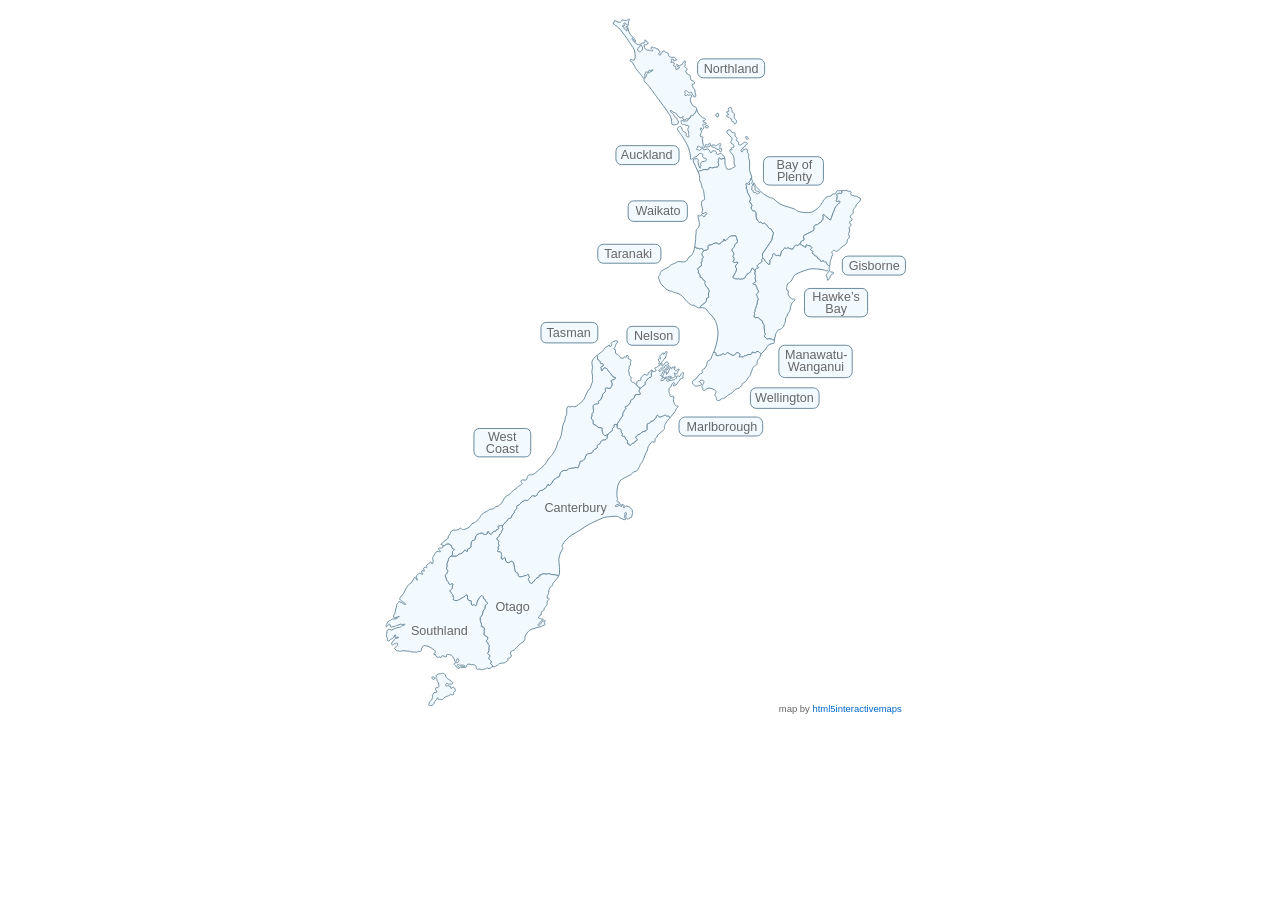
<file: nz-js-map/index.html>
<!doctype html>
<html lang="en">
<head>
  <meta charset="UTF-8" />
  <title>map</title>
  <link href="./map-style.css" rel="stylesheet"/>
  <script src="./map-config.js"></script>
  <script src="./pins-config.js"></script>
</head>
<body>
<span id="nzjstip"></span>
<div id="nzjsmapwrapper" style="opacity:0;"><!-- nz-js-v4.8 -->
  <div id="nzjsmapbase">
    <svg version="1.1" xmlns="http://www.w3.org/2000/svg" viewBox="0 0 690 900" xml:space="preserve">
      <g>
        <path id="nzjsmap_1" class="auckland" fill="#EBECED" stroke="#FFFFFF" vector-effect="non-scaling-stroke" d="M431.625,150.875c-0.438,2.125-4.168,1.383-3.625-1.125C428.279,148.461,432.063,148.75,431.625,150.875z M424.166,205.5c3.084-1.917,3.315,0.417,6.782-0.583c3.468-1,0.219-2.334,2.802-2.834s1.417,1.834,3.75,0.5c2.333-1.333,5.25,0.334,6.833-2c1.583-2.333-1-4.25,0-6.25s-1.028-2.833,0.527-3.75c1.556-0.916,2.057,1.417,3.14,1.084c1.083-0.334,2.667-1.209,4.625-0.605c-0.563-3.938-3.125-4.5-4.375-6.125s-2.75,0.5-4.75,0.563s-1.5-0.938-1.563-2.313s-1.938-2.063-4.125-2.313s-1.25,3.125-2.938,2.688s-0.625-2.063-2.563-4.063s-5.688,0.813-6.25-0.063S424,178.25,423,178.313s-2.063,3.563-3.625,1.688c-0.777-0.932-1.938,0.438-2.688-1s1.938-0.813,1.25-2.576c-0.688-1.764,1.938-1.924,2.688-0.424s3.375-0.688,3.688,0.424c0.313,1.111,1.313,1.326,2.438,0.826s-0.938-1.813-1.938-4.813c-0.55-1.648-0.063-3.438-0.75-5.625s1.125-2.063,0.813-3.125s-1.375,0.063-2.875-0.5s0-3.813,0.75-5.563s-0.25-1.563-1.125-3.75s1.563-2.563,1.688-0.688s1.563,1.188,2.625-1.313s-2.188-2.313-1.438-3.813s3.813,0.125,4.625-1.313s-5-1.813-4.5-3.438s1.188,0.375,2.75-1.125s-0.188-2.063-2.063-2.688s-7.188-5.688-8.188-10.313c-2.625,0.688-0.375,3.813-2.875,4.238c-2.5,0.425,0.167,2.825-3.583,3.025s-0.5,2.549-2.5,2.633c-2,0.084-0.083,2.083-2.499,1.833c0.667,0.75-0.584,3.083-1.75,2.333c-1.166-0.75-1.584,1.75-5.417-0.917c-2.05-1.426-1.833,4.334,0.25,5.167c2.083,0.833,2.5-1,3.5,0.75s3-0.5,4.583,1.333c1.583,1.834-3.166,2.167-0.166,7.75c0.9,1.676-1.25,1.75,0.25,4.083c1.5,2.333-1.084,2.583-2.917,1.25s1.583-4.241-2.583-5.25c-2.451-0.594-2.75-2.667-3.834-5.667c-1.084-3-2.5-1.583-4.666,0.083c-2.166,1.667,3,6.833,4.5,9c1.5,2.167,8.583,13.667,9.5,17.917s2.583,7.25,2.167,10.917c-0.416,3.667,1.25,1.833,2.75,1.166c1.5-0.666,2.416-2.333,4.083-2.333s4.167-5.083,5.667-4.167c1.5,0.917,1.25-0.5,2.75,1s-1.417,2.75,0.75,4.334c2.167,1.583,3.666,0.166,4,1.916c0.334,1.75-0.834,2.917-4.167,3c-3.333,0.084-1.75,2.584-3.333,2.667c-1.583,0.083,1.916,2.667,0.25,3.167c-1.666,0.5,0.75,3.416-0.75,2.5c-1.5-0.917-2-5.167-2.334-7c-0.334-1.833,0.75-3-0.5-4.25s-1.333-0.417-3.75-0.417s-2.5,2.167-1.5,4.333c1,2.167,3.344,7.256,5.667,12.25C421.583,205.083,421.082,207.417,424.166,205.5z M431.375,173.688c1-0.375,1.188-3.25,2.125-2.313s1.375,3.688-0.5,4.25s-4,0.75-4.813,0c-1.047-0.967-0.688-3.125,0.875-2.563S430.375,174.063,431.375,173.688z M435.875,174.813c0.483-2.039,1.813-0.817,2.938-1.159c1.125-0.341,1.875,2.02,3.188,0.558s0.875-0.399,2.625-1.587s2.188-0.813,3.063,0s-2.313,1.5-1.438,3s-1.375,1.563-0.125,2.438s1.438-0.625,2.25,0s-0.5,1.875,0,2.75s-2.25,2.375-2.5,0.688s0.5-1.188-1.5-2s-3.563-1.115-4.875-2.433S435.313,177.188,435.875,174.813z M441.625,137.426c-1.447-1.181,0.375-4.738,2.188-3.863S444.75,139.977,441.625,137.426z M455.5,135.759c1.375-0.384,2.5-0.009,1.688-1.446s-2.438-0.813-2.188-2.5s1.422,0.75,2.461-0.75c1.039-1.5-2.164-2.438,0-4.188c2.164-1.75,3.602-0.625,3.352,0.75s1.5,1.438,0.875,3.313s3.88,1.805,2.938,4.821c-1.813,5.804,4.25,5.304,2.563,9.179s-3.5,1.063-3.25,0s-1.5-0.5-2.5-1.375s1.375-2.188-1.125-2.938s-1.625-2.129-3.875-2.533C454.031,137.659,454.125,136.143,455.5,135.759z M321.5,198.5h66c3.85,0,7-3.15,7-7v-10c0-3.85-3.15-7-7-7h-66c-3.85,0-7,3.15-7,7v10C314.5,195.35,317.65,198.5,321.5,198.5z"/>
        <path id="nzjsmap_2" class="bay-of-plenty" fill="#EBECED" stroke="#FFFFFF" vector-effect="non-scaling-stroke" d="M501.5,217.206v-21.412c0-4.012,3.282-7.294,7.294-7.294h61.412c4.012,0,7.294,3.282,7.294,7.294v21.412c0,4.012-3.282,7.294-7.294,7.294h-61.412C504.782,224.5,501.5,221.218,501.5,217.206z M483.583,220c-2.417,0.667,1.667,3.083,0,3.833c-1.667,0.75-2.667-3.084-4.167-1.167c-1.5,1.917,2.001,2.5,0.334,4.333s2,3.083,1.083,4.583c-0.917,1.5,3.167,6,3,7.25c-0.167,1.25,2.084,1.499,0.917,4.083c-1.167,2.583-1.416,3.25,0,3.833s0.209,1.667,1.813,2.5s-1.647,2.583-0.729,4.583c0.917,2,1.334,3.417,3.084,3.417s3,1,3,3.083s0.167,8.083,1.5,8.333c1.333,0.25,2.237,4.15,3.25,3.333c2.583-2.083,3.528,3.121,4.583,1.417c2.167-3.5,6.899,6.743,8.333,6.333c2.334-0.667,1.584,1.584,2.334,2.167c0.75,0.583,2.666,3.416,2.166,4.083s-1.834,5.334-1.75,6.917c0.084,1.583-11.999,17.666-12.166,19c-0.167,1.333,0.499,5,0.166,5.417c3.354,0.792,1.917,2.229,3.354,3.667s1.75,1,2.438,2.438s2.938,1.875,3.625,1.5s-1-1.875,0-2.438s-0.875-2.438,0.688-3.625s1.063-2.438,2.125-3.063s-0.063-3.688,1.625-4.313s2.25,2.813,3.625,2.438s3.125-0.688,3.75,0.125s1.875,0.688,1.625-0.625s1.313-2.813,1.063-4.5s1.625-1.063,2.375-2.313s1.404-2.871,2.563-2.25c2.563,1.375,2.5-1.111,4.25-0.118c1.75,0.993,4.688,2.056,5.563,1.243s0.875-3.438,2.875-4.563s1.625,1.125,2.813,0.313s2.438-1.625,3.063-2.375s1.688-4.063,3-3.938s2.75-0.625,2.313-2.375s-1.5-3.375-0.25-4.188s12.125-5.938,12.688-6.688s-0.625-5.313,1.125-6.188s2.063,0.025,4.125-1.581c2.063-1.606,2.313-2.106,3.5-2.169s0.438-2.75,2.25-3.188s-0.188-2.25,0.625-3s-0.551-2.625,0.162-3.625c0.713-1,8.9,8.5,9.4,6.563s6.125-16.563,6.438-16.813s5.875-5.5,5.625-5.875s-1.188-1.938-2.125-1.25S594.688,245.75,594,245s0.375-1.625,0.438-2.188s1.188-3.813,0.313-4.875s0.063-2.688,1.063-2.438s2.016-1.221,2.945-0.579c0.93,0.642,3.098,0.309,1.826-3.337c-2.25-0.416-3.583,0.25-4.75,0c-2.588-0.554-1.583,5.417-5.167,4c-2.606-1.03-1.833,2.917-3.75,2.667s-1.166,1.083-4.166,0.917c-3-0.167-1.834,2.75-4.084,3.583s-1.166,3.333-2.5,3.75s-1.75,3.75-3.25,4.917c-1.5,1.167-4.583,4.749-9.333,6.916s-17.917,0.583-20.333-1.833c-2.416-2.417-9-3.667-15.667-5.833c-6.667-2.167-11.334-7.167-13.209-8.855s-4.375,0-12.375-5.835c-2.354-1.717-9.75-9.103-10.625-10.915s-2-4.5-2.563-3.125s1,4.188,2,5.688s-1.125,1.25,0.375,3.188s3.75,1.375,4.938,2.125s0.75,1.938-0.313,1.625s-2.563,3.063-3.313,0.358s-4.125,0.829-4.063-2.858c0.038-2.275-3.063-0.438-1.625-2.938c0.822-1.431-0.688-3.063,0.313-3.625s0.875-1.625-0.125-2.313s0-2,0.625-3.188s-1.688-2-1.063-4.578C483.833,215.25,486,219.333,483.583,220z"/>
        <path id="nzjsmap_3" class="canterbury" fill="#EBECED" stroke="#FFFFFF" vector-effect="non-scaling-stroke" d="M377.75,516.417c-1.25-1.75-7.666,4.333-9.25,0.999c-1.235-2.601-2.75-0.833-2.916,1.167c-0.167,2-1.834,0.833-2.5,3.167c-0.667,2.334-5.334,1.75-5.667,3.833c-0.333,2.083-3.417,0.167-3.333,2.333c0.034,0.896-0.75,2.75-0.167,4.917c0.583,2.167-1.833,3.5-4.917,4.084s-1.75,2.416-5.25,3.583s-5.333,4.333-3.583,5s1.667,3.166-0.583,3.416s-1,2.667-2.75,2.584s-1.5,0.583-3.667,2.5c-2.167,1.917-1.167-2.167-2.667-1.66c-1.5,0.507-1.916,0.16-1.166-2.757s-2.334-0.833-3-4.667c-0.667-3.834-2.084-1-3.667-2.333c-1.583-1.333,1.667-2.25-0.667-4c-2.333-1.75,0.584-1.667-1.167-4.417c-1.75-2.75-5.167,2.084-4.75-5.749c-6.25-2.333-2.667,2.499-5,3.499s-0.083,3.917-1.667,4.167c-1.583,0.25-2.667,2.417-5.25,4.417c-1.75,2.833,0.166,4.75-2.167,6.333s-2.5-0.834-5.5,1.583s-0.94,3.677-3.583,4.584c-4.417,1.516-0.271,4.276-3.75,5.583c-5.989,2.25-1.978,3.833-5.989,5.583c-4.011,1.75-4.344-0.5-6.094,2.167s-1.104,3.798-2.75,5.833c-3.167,3.917-5.583,1.048-5.583,3.5c0,4-1.833,2.416-1.417,4.5c0.417,2.084-1.25,3.501-2.667,2.334s-1.666,0.676-4.083,0.421s-2.834,1.161-4.917,0.745c-2.083-0.416-1.749,3.084-5.333,2.417c-3.583-0.667-6,2.305-6.75,4.319c-0.75,2.015-0.167,4.015-2.417,4.098s-2.083,2.083-4.333,2.583s-3.917,7.416-6.333,8c-2.417,0.584-0.5-2.5-2.25-1.333s-1.25,4.167-2.667,4.5c-1.416,0.333-3.001,3.083-6.333,3.333s-1.666,2.834-3.583,3.167c-1.917,0.333,0.25,3.333-3.084,3.833c-3.333,0.5-3.166-1.749-5.416,0.667s-4.417,6.251-6.584,4.917c-2.166-1.334-2.083,0.916-3.833,0.916s-4,5.111-6.25,5.306c-2.25,0.194-2.167,1.36-1.667,3.027s-3.083,3.219-3.083,5c0,3.334-3.334,2.851-3.334,5.5c0.001,4.084-4.5,2-5.25,4.667s-4.583,4-6.416,7.75s1.75,3,0,4.75s-0.833,4.084-2.167,4.667c-1.333,0.583-2.583,4.75-3.25,5c-0.667,0.25-3,1.5-1.5,3.25s2.916,0.999,1.833,3.416c-1.083,2.417,1.501,3.584-0.083,4.917c-1.583,1.333,0.25,4.499-0.333,4.583c-0.584,0.084-2.168,2.369,0.666,2.417c4.917,0.083,2.584,3.417,3.667,3.917c1.083,0.5-2.333,4.082,0.25,5.416c2.584,1.334,2.334-3,4-1.833c1.667,1.167-0.583,4.333,2.584,6c3.166,1.667,4.667-2.667,7-1.25c2.333,1.417,2.333,12.251,4.083,13.584s3.333,1.166,3.083,3.083s0.333,2.749,3.333,2.833s4.667-1.917,6.167-1.5s1.584-2.167,3.25-1.5c1.667,0.667-0.434,1.406,0.667,2.25c2.5,1.917-1.75,2.579-0.417,4.498c1.333,1.919,2.334,6.753,5.5,3.586c3.167-3.167,2.999-4.751,5.333-5.834c2.334-1.083,3.167-0.5,2.75-2.583c-0.416-2.083,2.167-0.167,3.584-2.167c1.416-2,5.25,0.833,6.75-0.5s5.833,1.583,7.25,1s3.917,0.835,7.333,1.251c2.25-4.667-0.083-16.917,0-20.333c0.084-3.416,2.417-10.417,4.334-12.667c1.917-2.25-0.001-3.417-0.334-4.5c-0.333-1.083,6.917-11.333,12.75-14.25s17.083-10.833,20.25-12.583s17.333-8.667,20.667-9.417s16.333-2.667,18-0.833c1.667,1.834,5.417,2.833,7.334,3.5c1.916,0.667,1.916-0.667,0.833-2.417c-1.083-1.75,0-3.333-0.083-4c-0.084-0.667-0.334-2.917,1.224-2.5c1.558,0.417,1.026,2.5,0,3.667c-1.026,1.167,1.776,4.833,2.692,4.833s1.334-2.083,3.5-2.083s0.834-3,2.25-4.75s-1-1.5-0.166-3.75c0.833-2.25-2.25-2.084-2.5-3.565c-0.25-1.481-1.75-1.185-4.25-2.602s-2.667,2.917-4.084,2.583s2-3.583-0.916-4.583c-1.597-0.547-1.584,2.75-2.5,2.757c-0.917,0.007,1.083-2.757-0.084-2.507s-6.083,3.417-7.167,2.25s3.167-3.167,4.5-2.998c1.333,0.169,1.5-1.502,0.083-2.585c-1.417-1.083-1.833,0.416-2.647-0.667c-0.814-1.083,1.314-2.25,0.897-2.917s-0.75-2.083-0.833-4.833s-0.333-8.333,1.333-13c1.667-4.667,3.417-7.083,4.667-7.167c1.25-0.084,2.083-2,4.666-2.666c2.583-0.666,4.25-3,6.25-3s2.416-4.25,5.916-4.5c1.272-0.091,3.5-1.334,4.25-3.667s2.168-2.75,2.084-4.167s2.916-3.666,3.166-4.666s2.668-6.584,4-10c1.333-3.416,2.168-3.084,2.584-6.584s3.25-5.333,4.334-7.5c1.083-2.167,3.5,0.167,4.75-0.916c1.25-1.083-1.584-3.5,2-5.333c1.928-0.986-0.417-3.167,2.916-4.334c1.768-0.619,4.666-4.917,6.25-5.833c1.584-0.916,1-2.084,0.834-4c-0.167-1.916,6.25-10.5,7.083-11.167C382,515.668,379,518.167,377.75,516.417z"/>
        <path id="nzjsmap_4" class="gisborne" fill="#EBECED" stroke="#FFFFFF" vector-effect="non-scaling-stroke" d="M601.5,331.5v-10c0-3.85,3.15-7,7-7h66c3.85,0,7,3.15,7,7v10c0,3.85-3.15,7-7,7h-66C604.65,338.5,601.5,335.35,601.5,331.5z M621.334,239.583c-1.584-1.916-7-0.75-8.833-3c-1.833-2.25,1.167-1.333,0-3.333c-1.167-2-3.083,0-4.833-1.5s-4.834,0.25-7.084-0.167c1.271,3.646-0.896,3.979-1.826,3.337c-0.93-0.642-1.945,0.829-2.945,0.579s-1.938,1.375-1.063,2.438s-0.25,4.313-0.313,4.875S593.313,244.25,594,245s1.688,0.25,2.625-0.438s1.875,0.875,2.125,1.25s-5.313,5.625-5.625,5.875s-5.938,14.875-6.438,16.813s-8.688-7.563-9.4-6.563c-0.713,1,0.65,2.875-0.162,3.625s1.188,2.563-0.625,3s-1.063,3.125-2.25,3.188s-1.438,0.563-3.5,2.169c-2.063,1.606-2.375,0.706-4.125,1.581s-0.563,5.438-1.125,6.188s-11.438,5.875-12.688,6.688s-0.188,2.438,0.25,4.188s-1,2.5-2.313,2.375s-2.375,3.188-3,3.938c2,1.563,6.438,4.313,7.188,4.688s0.188-4.625,1.563-3.188s2.625,0.313,4.438,1.5s2.25,1.75,1.188,2.875s-2.151,1.627,0.188,2.563c4.063,1.625-0.938,3.063,1.75,4.063s1.25,3.563,3.563,3.063s1.583,3.465,3.375,3.625c3.25,0.29,1.938,3.375,3.5,3.313s2.813-1.685,3.75,0.001s1.75-0.251,2.875,0.749s-0.957,2.854,4.209,4.958c1.166-1.75,0.084-6.083,1.167-7.083c1.083-1,0.916-5.917,2.666-6.833s-2.916-2.5,0.167-5.333s4,3.417,7-0.667c1.542-2.098,5.25-4.583,9-7.333s1.5-5.667,3.25-7.083s2.25-2,1.084-5.333c-1.166-3.333,2.333-2.75,0.583-7.333c-1.055-2.761,0.75-1.833,2.083-4.417c1.333-2.583-1.416-0.667-1.75-3.583c-0.334-2.917,2.417-0.583,3.083-3.5s-2.083-1.333-2.083-4.333s3.917-1.083,3.667-6.167c-0.25-5.083,3.167-4.167,3.333-7.083c0.166-2.917,4.834-4.75,5.917-7.75C625.584,240.25,622.918,241.5,621.334,239.583z"/>
        <path id="nzjsmap_5" class="hawkes-bay" fill="#EBECED" stroke="#FFFFFF" vector-effect="non-scaling-stroke" d="M585.334,327.083c-1.166,1.75-0.417,7.667,2,7.667s4.583,0.917,2.25,2.167s-3.416,2.417-3.416,3.417s-3.275,6.6-3.5,4.583c-0.584-5.25-2.25-5.381-1.25-7.065c1-1.685,3-3.768,1.75-5.101s-1.334,1.417-3.167,0.083c-1.833-1.333-13.833-2.917-19.25-2c-5.417,0.917-20.251,6.666-20.834,8.833s-3.999,8.667-6.166,8.667c-2.167,0-4.084,9.666-2.167,9.333s1.333,1.583,1.083,3.833s3.668,7.833,6.084,7.583c2.416-0.25,3.417,0.167,2.25,1.583c-1.167,1.417-4.416,4-4.333,5.833c0.083,1.833-1.75,1.334-1,3.917c0.75,2.583-3.417,6.833-3.834,8.75c-0.417,1.917-2.916,4.001-2.583,7.167c0.333,3.166-1.75,3.582-1.5,5.166s-3.334,5.167-4.667,5.667s-3.917,1.166-4.5,3.083s-1.834,2.083-1.75,4c0.084,1.917-1.416,3.582-1.416,6.166c-2.498,0.999-3.168-1.249-4.002-0.673c-0.834,0.576-2.5-1.242-3.916-0.326c-1.416,0.916-2.084-0.166-4.334-2.416s1.834-2.167,0.417-4c-1.417-1.833-0.25-4.167-1.25-6.75s1.333-3.75-0.833-5.417c-2.166-1.667-0.084-4.417-2.75-5c-2.666-0.583-1-2-3.834-3.334c-2.834-1.334-3,1.917-5-0.583s1.334-2.583,0.25-4.667c-1.084-2.084,1.167-2,0.5-3.833c-0.667-1.833,1.084-1.5,1-3.334c-0.084-1.834,2.084-3.666,1.917-6.75c-0.167-3.083,2.417-4,0.75-5.333c-1.667-1.333,0.584-2.75-1.333-3.75s0.833-2,2-4.333c1.167-2.333-2.25-2.833-1.834-4.417c0.416-1.583-1.083-0.833-1.25-3.75c-0.167-2.917-1.75-0.333-3.166-1.583s0.75-1.667,2.083-2.417c1.333-0.75,1-2.083,0.167-4.583s1.583-3.417,0.083-4.667s-0.083-4-0.167-5.5c-0.084-1.5,1.167-3.25,3-3.25c1.833,0,1.75-1.417-0.166-2s1.666-3.25,3.916-4.667s2-2,1.5-3.333s0.834-2,1.167-2.417c3.354,0.792,1.917,2.229,3.354,3.667s1.75,1,2.438,2.438s2.938,1.875,3.625,1.5s-1-1.875,0-2.438s-0.875-2.438,0.688-3.625s1.063-2.438,2.125-3.063s-0.063-3.688,1.625-4.313s2.25,2.813,3.625,2.438s3.125-0.688,3.75,0.125s1.875,0.688,1.625-0.625s1.313-2.813,1.063-4.5s1.625-1.063,2.375-2.313s1.404-2.871,2.563-2.25c2.563,1.375,2.5-1.111,4.25-0.118c1.75,0.993,4.688,2.056,5.563,1.243s0.875-3.438,2.875-4.563s1.625,1.125,2.813,0.313s2.438-1.625,3.063-2.375c2,1.563,6.438,4.313,7.188,4.688s0.188-4.625,1.563-3.188s2.625,0.313,4.438,1.5s2.25,1.75,1.188,2.875s-2.151,1.627,0.188,2.563c4.063,1.625-0.938,3.063,1.75,4.063s1.25,3.563,3.563,3.063s1.583,3.465,3.375,3.625c3.25,0.29,1.938,3.375,3.5,3.313s2.813-1.685,3.75,0.001s1.75-0.251,2.875,0.749S580.168,324.979,585.334,327.083z M560.5,391.5h66c3.85,0,7-3.15,7-7v-22c0-3.85-3.15-7-7-7h-66c-3.85,0-7,3.15-7,7v22C553.5,388.35,556.65,391.5,560.5,391.5z"/>
        <path id="nzjsmap_6" class="manawatu-wanganui" fill="#EBECED" stroke="#FFFFFF" vector-effect="non-scaling-stroke" d="M521,460.953v-25.905c0-4.151,3.396-7.547,7.547-7.547h77.905c4.151,0,7.547,3.396,7.547,7.547v25.905c0,4.151-3.396,7.547-7.547,7.547h-77.905C524.396,468.5,521,465.104,521,460.953z M511.416,419.743c-0.834,0.576-2.5-1.242-3.916-0.326c-1.416,0.916-2.084-0.166-4.334-2.416s1.834-2.167,0.417-4c-1.417-1.833-0.25-4.167-1.25-6.75s1.333-3.75-0.833-5.417c-2.166-1.667-0.084-4.417-2.75-5c-2.666-0.583-1-2-3.834-3.334c-2.834-1.334-3,1.917-5-0.583s1.334-2.583,0.25-4.667c-1.084-2.084,1.167-2,0.5-3.833c-0.667-1.833,1.084-1.5,1-3.334c-0.084-1.834,2.084-3.666,1.917-6.75c-0.167-3.083,2.417-4,0.75-5.333c-1.667-1.333,0.584-2.75-1.333-3.75s0.833-2,2-4.333c1.167-2.333-2.25-2.833-1.834-4.417c0.416-1.583-1.083-0.833-1.25-3.75c-0.167-2.917-1.75-0.333-3.166-1.583s0.75-1.667,2.083-2.417c1.333-0.75,1-2.083,0.167-4.583s1.583-3.417,0.083-4.667s-0.083-4-0.167-5.5c-1.917-0.417-2.666-4.25-3.75-3.333c-1.084,0.917-0.666,2.667-2.166,4.475s-1.25,2.025-3.25,2.442c-2,0.417-0.084,2-2.084,2.583c-2,0.583-0.333,1.5-1.833,2.75s-3.25,2-4,1.333c-0.75-0.666-2,1.25-3.166,0.167c-1.166-1.083-2.417,1.083-7.5-1.25c-1.522-0.699,3.333-6.167,4.083-9.917s-1-1.916-1.167-4.75c-0.167-2.833,3.917-3.166,3-4.833c-0.917-1.667-4,0.917-5.666-0.499c-1.666-1.417,3.25-2.667-0.334-7c-1.429-1.728,3.834-1.583-1.166-7.333c-1.608-1.849,3.166-4.5,3-6.25c-0.166-1.75,0.5-2,2.74-3.667c2.24-1.667-0.157-5.167-0.657-7.917s-1.917-0.916-4.25-1.333s-4.417,1.167-5.584,2.25c-1.167,1.083-2.916,4.167-4.416,4.167s1-2.334-1.334-1.917c-2.334,0.417,0.667,2.583-1.666,2.833s-0.5,0.917-3.417,2.584c-2.917,1.667-2.167-1.334-5.5-0.917c-3.333,0.417-3.833,2.75-7.25,2.583c-3.417-0.166-2.333,2.834-2.333,4.75c0,1.917-2.334,1.5-5,2.584c-2.666,1.083-1.167,1.916-2.417,2.833s-0.083,3.167,0.917,4.667s0,1.333-1,2.962s0.417,2.621-0.5,3.455c-0.917,0.834-1.167,0.834-0.334,3.834c0.833,3-3.166,1.583-2.833,3.166c0.333,1.584-4,0.917-1.333,3.834c1.514,1.655-1.667,3,1,4.5s-0.25,4.916,2.833,5c3.083,0.083-0.417,1.833,3.833,3.5c2.823,1.107-0.416,3.333,0.564,4.166c0.98,0.833,1.104,3.75,3.104,4.667c2,0.917,0.333,1.583,2.132,3.417c1.799,1.833-2.049,3.25-0.132,8.083c1.068,2.694-3.25,0-2.916,4.75c0.211,2.994-3,2.833-3.667,4.75c-0.667,1.917-2.125-1.083-4.249,4.665c9.5-0.417,9.75,6.083,10.666,6.25c0.916,0.167,3.75,3.417,6.334,6.75c2.584,3.333,5,9.167,5.583,18c0.583,8.833-4.417,23.584-5.333,25.334c5.916,2.167,0.916,3.251,3.166,4.334s3.834-0.751,5.25-0.334c1.416,0.417,2.573-2.923,4.25-1.659c3.75,2.826,3.417-2.507,4.75-1.757c1.333,0.75,6.334,4.25,7.75,3.583c1.416-0.667,2.666-1.5,2.833-2.25s1.333-1.751,3.583-0.667c2.25,1.084,1.916,3.029,1,3.432c-0.916,0.402-0.332,2.485,1.334,1.485c1.666-1,2.499,1.25,4.166-0.5c1.667-1.75,0.75,0.25,4.167-1.833s4.167,0.416,5.75-1.417c1.583-1.833-1.083-2.833,3.167-1.833s1.492-1.401,3.666-1.405c3.893-0.008,2.836,2.902,5.668,2.57c2-1.917,6.667-6.583,7.583-9.166c0.916-2.583,5.5-3.417,7.25-3.417s1.584-2.333,1.584-4.917C512.92,421.415,512.25,419.167,511.416,419.743z"/>
        <path id="nzjsmap_7" class="marlborough" fill="#EBECED" stroke="#FFFFFF" vector-effect="non-scaling-stroke" d="M394.5,534.442v-7.885c0-4.432,3.626-8.058,8.058-8.058h89.885c4.432,0,8.058,3.626,8.058,8.058v7.885c0,4.432-3.626,8.058-8.058,8.058h-89.885C398.126,542.5,394.5,538.874,394.5,534.442z M397.334,463.834c-1.833,1.333-0.5,2.333-2.084,3.25c-1.584,0.917-0.583-1.917-3.166-0.583c-2.583,1.334,1,2.916-0.834,2.916s-1.666,2.167-3.75,1.917s-1.666,1-3.25,0.583c-1.584-0.417-2.75,1.5-4.666,1.25c-1.916-0.25,1-2.5-1.334-3.583c-2.334-1.083-3,3.25-5.916,2.75c-2.917-0.5,0.166-1.583,0.833-3c0.667-1.417,0.333-3.083-1.25-3.083c-1.583,0-0.75-1.5,0.75-2.25s0.083-2.834,2.174-2.834s2.743-1.583,1.493-2.083s-1.667,0.667-3-0.333c-1.334-1-2.667,3-4.25,1.666c-1.584-1.334,1.5-2.166,2.083-3.333c0.583-1.167,2.5-0.5,4.25-0.738s0.25-3.095,2.167-3.345c1.917-0.25,1.666-1.667,3.083-1.667c1.417,0,0.75-1.667-1.318-2.75c-2.068-1.083-5.182,6.167-6.182,5.417s0.083-3.334-0.5-4.001c-0.583-0.667,0.917-2.916,1.917-3.583c1-0.667,4.083-4.666,3.416-5.666s2.75-4.75,0.667-5.405c-2.083-0.655-1.75,3.655-3.667,3.655s0.417-1.5-0.416-1.75c-0.834-0.25-2,1-3.834,3s0.917,2.75,0.084,4.583c-0.834,1.833-1.084-2.167-2.203,0c-1.12,2.167,0.619,2.5,1.203,3.75c0.583,1.25-1.5,0.25-1.167,2.147c0.333,1.897,1.083,0.27,2.5,0.02c1.417-0.25-0.109,2.31-2,2.5c-1.667,0.167-2.417,2.5-4,2.5c-1.583,0-1.833,1.917-0.667,2.417s1.917,1.416-0.666,2.416c-2.584,1-2-1-3.75-1.583c0.666,2.916-1.418,3.582-0.834,5.832s-0.25,3.416-1.833,3.5c-1.583,0.084-0.917,1.251-2.583,1.834c-1.667,0.583-1.167,2.75-2.75,3.5c-1.584,0.75,0.332,3.667-1.584,4.5c-1.916,0.833-3,2.499-3.916,3.166c-0.917,0.667-1.251,0-1.834,0.5s0.584,1.917-0.833,3.167c-1.417,1.25,2.583,3.416,1.25,4.583c-1.333,1.167-5.333-0.834-6.333,1c-1,1.834-0.584,3.084-2.167,4.584c-1.583,1.5-2.583,0.729-3.5,2.364c-0.917,1.636,0.56,1.397-1.583,4.219c-3.167,4.167-4.084,2.249-5.25,3.583c-1.167,1.334,2.25,2.418,0,3.584c-2.25,1.166-1.5,3.25-2.917,4c-1.417,0.75,0.583,1.25-0.5,4c-1.083,2.75-1.583,1.333-2.333,3.333c-0.75,2-1.25,0.917-1.5,2.667s-2.76,0.994-3,5.5c-0.417,7.833,3,2.999,4.75,5.749c1.751,2.75-1.167,2.667,1.167,4.417c2.334,1.75-0.916,2.667,0.667,4c1.583,1.333,3-1.501,3.667,2.333c0.666,3.834,3.75,1.75,3,4.667s-0.334,3.264,1.166,2.757c1.5-0.507,0.5,3.577,2.667,1.66c2.167-1.917,1.917-2.583,3.667-2.5s0.5-2.334,2.75-2.584s2.333-2.749,0.583-3.416s0.083-3.833,3.583-5s2.166-2.999,5.25-3.583s5.5-1.917,4.917-4.084c-0.583-2.167,0.201-4.021,0.167-4.917c-0.084-2.166,3-0.25,3.333-2.333c0.333-2.083,5-1.499,5.667-3.833c0.666-2.334,2.333-1.167,2.5-3.167c0.166-2,1.681-3.768,2.916-1.167c1.584,3.334,8-2.749,9.25-0.999s4.25-0.749,5.167,2.917c0.833-0.667,2.5-2.583,3.083-3.667s3.417-3.666,3.917-5.25s1.5-3.166,2.833-4.333c1.333-1.167,0.584-1.667-0.25-1.667s-2,1-4.083-3.083c-2.083-4.083,0.167-6.167-0.667-8.426s-2.5,0.093-4.25-0.657s0.334-2.75-0.666-3.5s-1.167-1.25-1.167-4.667c0-3.417,2.583-3.25,3-4.978c0.417-1.728,2.083-4.939,3.833-3.939s-2.166,2.917-0.916,3.667s0.666-0.167,3.166-1.333c2.5-1.166,1.417-3.084,2.584-3.157c1.167-0.073,1.916-5.01,4.583-4.927c2.667,0.083,1.917-1.583,1.417-2.25c-0.5-0.667,0.75-1.25,0.75-3.916C400.084,460.585,399.167,462.501,397.334,463.834z M381.375,455.758c0.209,0.409-1.625,4.284-3.5,2.784c-0.922-0.737-1.25-0.75-0.208-1.542c1.042-0.792,0.917,0.251,1.75-0.458c0.833-0.709-0.917-1.125,0-2c0.917-0.875,0.749-1.833,1.958-1.5C382.584,453.375,381.166,455.349,381.375,455.758z M385.959,455.249c1.125-0.082,0.541,1.734,1.583,1.097c1.042-0.638,0.458-2.637,1.625-1.804c1.167,0.833-1.375,3.48,0,4.344c1.375,0.864,0.709,1.446,1.75,0.78c1.041-0.666,3.041-2.375,3.833-1.75s-2.666,2.959-2.083,3.959c0.583,1-2.084,3-2.792,2s-0.376-1.667-1.292-1.042c-0.916,0.625,1.625,3.375,1.167,4.375s-1.666,0.208-1.833,1c-0.167,0.792-3.543,0.875-3.834,1.5c-0.291,0.625-2.166,1.625-3.083,1s-0.791-1.916,1.042-2.083c1.833-0.167,2.792,0,2.875-1.042c0.083-1.042-2.209-0.083-2.542-0.833s-1.667,1.624-3.25,1.166c-1.583-0.458-3.126,1.5-4.084,0.917c-0.957-0.583-1.624-3.792-0.457-4.167c1.166-0.375-0.209-1.625,1.166-1.958c0.975-0.236,0.584-1.667,2.334-1.875c1.75-0.208-0.958,3.583,0.5,3.625c1.458,0.042,0.707-2.166,1.916-2.458s0.416-0.875,0.875-1.875s1-1.624,1.292-2.708c0.292-1.084-0.001-2.125,0.833-2.167s0.625,2.083,1.667,1.958C386.209,457.083,384.834,455.331,385.959,455.249z"/>
        <path id="nzjsmap_8" class="nelson" fill="#EBECED" stroke="#FFFFFF" vector-effect="non-scaling-stroke" d="M328.5,421.142v-11.284c0-3.497,2.861-6.358,6.358-6.358h53.284c3.497,0,6.358,2.861,6.358,6.358v11.284c0,3.497-2.861,6.358-6.358,6.358h-53.284C331.361,427.5,328.5,424.639,328.5,421.142z M344.75,481.833c0.583-0.5,0.917,0.167,1.834-0.5c0.916-0.667,2-2.333,3.916-3.166c1.916-0.833,0-3.75,1.584-4.5c1.583-0.75,1.083-2.917,2.75-3.5c1.666-0.583,1-1.75,2.583-1.834c1.583-0.084,2.417-1.25,1.833-3.5s1.5-2.916,0.834-5.832c-1.75-0.583-1.834,2.25-2.834,2.333c-1,0.083-1.75,0.334-1.916,2.25c-0.167,1.916-1.417,2.667-3,1.25c-1.584-1.417-3.5,1.084-5.25,2.667s-0.417,3.5-1.667,4.75s-0.5-1.083-3.083,0.333c-2.584,1.416-0.584,4-2,4.334C340.834,478.917,343,481.083,344.75,481.833z"/>
        <path id="nzjsmap_9" class="northland" fill="#EBECED" stroke="#FFFFFF" vector-effect="non-scaling-stroke" d="M405.668,140.917c-0.667-0.75-2.167-0.834-2.417-0.084s-2.25,2.001-3.75-0.166c-1.5-2.167,1.083-2.167,0.25-2.834c-0.833-0.666-2.5,2.584-4,1.25c-1.5-1.333-2.917-1.833-3.917-3.666c-1-1.834-2.416-3.501-3.666-2.917s-3.583-3.666-4.5-2.833c-0.917,0.833,2.25,4.333,3.5,4.75c1.25,0.416,0.666,3.75,3.166,4.416c2.5,0.667,1,2.167,2.25,3.084c1.25,0.916,1.666,4.083,0.25,5c-1.416,0.916-6.082,1.916-7.166,0.666c-1.084-1.25,0.167-5.564-2-10.157s-16.667-23.593-18.833-26.593c-2.167-3-8.417-12.083-10.667-14s-5.333-5.917-3.833-6.667s0.833-2.5,2.333-3.083c1.5-0.584-0.417-3,1.083-3.5s1.167-1.584,2.667-1.334s1.167-2.25,2.833-1.833c1.667,0.417,1.917-1.333,1.834-2.167c-0.084-0.833-2.25,2.084-4.084,0.834c-1.833-1.25,0.667,3.083-3.083,2.25c-3.75-0.834-1.5,2.083-2.417,2.25c-0.916,0.166,0.25,3.499-1,4.583c-1.25,1.083-0.999,1.75-2.666-1.083c-1.667-2.834-9.167-11.084-9.167-12.25c0-1.167-2.668-3.751-2.75-5.084c-0.083-1.333-3.583-1.417-3.417-3.75c0.167-2.333,4.75,2.417,6-1.416s-0.001-11.25-2.333-14.5c-2.333-3.25-9.416-14.167-11.5-16.583c-2.083-2.417-4.167-6.667-6.5-8s-1.75-2.333-3.5-2.917s-0.417-1-2.5-2.167s-2.083-1.417-0.333-1.833s-0.25-3.833,2.167-2.417s4.25,2.583,6.333,1.5s1.038-3.435,3.583-2.417c5.417,2.167,5.497-1.708,7.582-1.062c1.756,0.544-1.313,1.688-1.313,3.875s0.438,3.875-0.5,4s-0.875-1.813-2.25-1.438s-0.625-2.75-2.5-1.5s1.625,2.375,0.375,3.313s-2.194-0.752-2.438,0c-0.625,1.938,1.625,0.938,1.938,1.938s-1,1,0.25,2.063s0.313-0.438,1.625,0.313S326.813,28.875,328,29s0.5-1.5,0.813-1.75s0.813-1.563-0.063-1.438s-2-1.938-1.125-2.563s1.625-0.563,1.75,0.438s0.688,3.938,1.313,5.813s2.875,5.938,4.313,6.5s1.375,1.688,2.563,2.563s0.25,1.5,1.063,1.813s0.813,1.75,0.375,2.375s-1.688-1.438-1.938-2.438s-2.188-2.125-2.375-1.5s2.626,3.813,4.25,5.375c3.313,3.188,5.875,1.938,6.438,3.188s-1.875,2.813-2.25,2.813s-1,0.188-0.563,0.813s-1.375,1.188-0.375,2.625s2.105,2.25,3.272,1.813c1.166-0.438,2.997-2.92,2.791-4.5c-0.375-2.875-3-4.813-2.313-5.75s5.625-0.563,5.5-1.938s-1.308-2.625,0.002-2.813c1.311-0.188,0.373,1.25,2.061,2.125s2.688,2.438,1.438,2.625s-1,1.25-2.125,1.563s-1.813-1.188-2.375-0.125s0.313,5.5,2.688,6.375s5.375,0.125,6.063,1.063s1.938,0.938,1.938-0.25s-3.563-2.25-1.875-3.938s2.219,1.253,3.438,0.625c2.063-1.063,2.323,1.754,3.875,1.375c2.813-0.688,1.332,1.949,2.813,2.75c3.813,2.063-2,1.563-0.438,4s2.397,1.069,2.25,0c-0.25-1.813,1.75-1.063,1.5-2.125s2.938-3.438,3.875-1.438s3.827,0.462,4.375,3.688c1.063,6.25,7.813,2.5,8.5,4.375s2.375,1.5,2.375,2.375s-2.25,0.063-2.875,1.25s-1.438,0.188-1.25-1s-1.188-0.313-2-0.813s-1.897,0.893-0.563,1.625c1.938,1.063-2.438,1.938-1.063,2.313s3.306-0.934,4.125,0.563c1.813,3.313-2.5,1.938-0.688,3.625s2.063-0.188,2.688,1.563s-1.125,3.75,1.625,3s4.438-2.188,2.25-2.813s-3.125-2.188-2.688-3.125s3.25,2.813,4.438,1.188s3.125-0.313,3-2.313s1.063-0.188,1.5-2.125s3.875-1.5,2.188,0.5s1.063,3.438-0.875,4.688s3.031,1.609,3.063,4.625c0.014,1.313-2.75,0-1.5,2.625s1.421,2.84,3.375,3.5c4.625,1.563,0.563,6.375,4.25,7.563s3.375,2.688,3.125,3.75s-3.188,0.625-3.188,2.125s1.5,0.563,1.313,2.125s3.125,3.125,2.625,5.438s2.625,7.125,0.313,7.25s-2.375-0.688-2.375-1.813s-1.313-0.063-1.563-1.938s-1.224-2.868-2.438-1.75c-2.375,2.188-3.063-3.313-5.813-2.063s-0.813,1.875-0.313,2.75s-2.188,2.125-0.313,3.125s2.5-1.688,3.5-0.688s2.563-0.938,3.563-0.063s2.25,0.588,0.813,2.45c-1.438,1.862-1.725,4.596-0.25,7.675c4.25,8.875,5.613,1.016,7.313,8.875c-2.625,0.688-0.375,3.813-2.875,4.238c-2.5,0.425,0.167,2.825-3.583,3.025s-0.5,2.549-2.5,2.633C406.167,139.167,408.084,141.167,405.668,140.917z M425.215,88.5h70.569c3.969,0,7.215-3.247,7.215-7.215v-9.569c0-3.968-3.247-7.215-7.215-7.215h-70.569c-3.969,0-7.215,3.247-7.215,7.215v9.569C418,85.253,421.247,88.5,425.215,88.5z"/>
        <path id="nzjsmap_10" class="otago" fill="#EBECED" stroke="#FFFFFF" vector-effect="non-scaling-stroke" d="M234.75,718.333c-1.417,0.583-5.75-2.333-7.25-1s-5.334-1.5-6.75,0.5c-1.417,2-4,0.084-3.584,2.167c0.417,2.083-0.416,1.5-2.75,2.583c-2.333,1.083-2.166,2.667-5.333,5.834c-3.166,3.167-4.167-1.667-5.5-3.586c-1.333-1.919,2.917-2.581,0.417-4.498c-1.101-0.844,1-1.583-0.667-2.25c-1.666-0.667-1.75,1.917-3.25,1.5s-3.167,1.584-6.167,1.5s-3.583-0.916-3.333-2.833s-1.333-1.75-3.083-3.083s-1.75-12.167-4.083-13.584c-2.333-1.417-3.834,2.917-7,1.25c-3.167-1.667-0.917-4.833-2.584-6c-1.666-1.167-1.416,3.167-4,1.833c-2.583-1.334,0.833-4.916-0.25-5.416c-1.083-0.5,1.25-3.834-3.667-3.917c-2.834-0.048-1.25-2.333-0.666-2.417c0.583-0.084-1.25-3.25,0.333-4.583c1.584-1.333-1-2.5,0.083-4.917c1.083-2.417-0.333-1.666-1.833-3.416s0.833-3,1.5-3.25c0.667-0.25,1.917-4.417,3.25-5c1.334-0.583,0.417-2.917,2.167-4.667s-1.833-1,0-4.75c-2.084-1-2.084-0.084-3.584,0s-3.022,0.213-2.083,1.917c2.25,4.083-3,1.833-2.75,4.083s-3.25-0.416-3.75,1.834s-2.751,3.583-4.417,2.083c-1.666-1.5-0.083-2.749-1.833-2.833s-0.001,4.167-3.417,4c-3.416-0.167-2.999-2.75-5.333-2c-2.333,0.75-6.501,1.999-7.167,5.166c-0.667,3.167-0.417,4.083-2.667,4.25s-2.583,2.166-3,4.75s0.833,3.417-1.167,4.75s-3.833,1.084-3.416,2.667c0.416,1.583-0.167,2.75-1.334,1.5c-1.166-1.25-1.666-3.001-2.666-0.584s-4.167,3.917-5.75,3.917c-1.584,0-2.251,2.667-4.417,2.917c-2.167,0.25-3.5-0.5-5.917,0c-2.416,0.5-3.999,2.75-3.916,4.25s-2.917,5.75-1.917,8s-1.908,2.333-0.204,4.583s1.454,1.667,0.704,3.917s-2.417,2-2.584,4.25c-0.166,2.25,1.917,3.332,1.25,4.666c-0.666,1.334,2.75,1.834,2.834,4.084c0.083,2.25,2.583,2.834,3.583,1.75s2.667-0.418,1.667,1.416c-1,1.834,0.5,3.751-1.5,5.084s-3.167,2.666-0.917,3.833s-0.584,1.5,1.833,2.667s-0.25,2.583,1.75,3.75s-3.166,2.167,1.167,3.917S119.5,747,121.167,747c1.666,0,2.333-3.583,4.333-3s-0.416,5.251,2.167,6.917s2.166-0.413,3.166,0.335c1,0.748-1,4.248,1,5.498s2.167-1.25,3.417,0s2.417,1.916,2.917-1.834s4.916-10.667,6.666-10s1.167,4.334,3,4.417c1.834,0.083-0.083,2.501,2.584,3.667c2.666,1.166,0.917,2.917-0.75,3.25c-1.667,0.333-0.584,5.539-2.584,6.644c-2,1.106-0.917,6.439-3.333,8.106s-1.083,5.167-1.083,6.417s2.167,3.75,1.333,5.083s0.5,2.749,1.5,2.166s3.083,1.918,1.833,3.834s1.501,1.499,0.084,3.416c-1.417,1.917,0.833,4.334,3.083,4.667s1.749,3.834-0.084,5.334c-1.833,1.5,2.917,2.249,1.75,3.416c-1.166,1.167,2.667,2.083,1.584,3.75c-1.084,1.667,0.637,5.78-1.167,7.584c-3.083,3.083,4.342,3.421,1.584,5.659c-3.5,2.84,3.557,5.398,2.25,6.84c-3.25,3.584,3.249,2.585,1.499,6.001c2.833-0.917,3.25,0.75,3.834-0.666c0.583-1.416,2.75-0.25,3.75-2.25s3.25-1.584,6.416-1.917c3.167-0.333,2.417-1.583,4.167-2s2-2.583,1.333-2.75c-0.667-0.167-0.083-1.417,1.084-1.417c1.166,0,2.416-0.25,3.333-2.916c0.917-2.666-1.333-0.167-1.25-3.5c0.084-3.333,5.584-3.167,6.25-5.25c0.667-2.083,2.5-1.083,3-3.167c0.5-2.084,5.917-4.416,8.333-7.25c2.417-2.834-0.333-2.833,1.667-6.666c2-3.833,5.167-7.584,8.5-8.251c3.334-0.667,6.084-2.083,10.167-2.75s1.083-2,3.667-1.66c2.583,0.34,2.749-1.756,1.833-2.839c-0.917-1.083,1.25-2,0.833-3.167c-0.416-1.167-4.833,1.75-4.833,2.5s-3.5,4.667-4.25,3.167s3-3.084,3.083-4.25c0.084-1.166,4.25-2.75,3.583-3.417c-0.667-0.667-2.083,0.75-2.916-0.583c-0.834-1.333-2.167,0.416-3.084-0.917c-0.917-1.333,1.584-2.75,2.917-3.917c1.334-1.167-0.5-4.5,1.75-4.583c0.92-0.034,2.333-0.667,2.333-2.584s2.001-2.75,3.334-5.083s0-1.917,0.492-4.25c0.492-2.333,2.591-2.25,2.341-4s-2.166,1.083-2.333-2.083c-0.167-3.166,2.333-3,1.916-5.75c-0.417-2.75,2.334-7.917,3.584-8.167s2.166-1.5,1.416-2.25s5.667-6.333,7.917-11C238.667,719.168,236.167,717.75,234.75,718.333z"/>
        <path id="nzjsmap_11" class="southland" fill="#EBECED" stroke="#FFFFFF" vector-effect="non-scaling-stroke" d="M157.916,835.167c-2.833,0.917-1.749,1.834-4.333,2.167c-2.583,0.333-1.251-1.751-2.917-0.417c-1.666,1.334-3.749,0.751-4.999,1.834c-1.25,1.083-3.084-1.584-5.084-0.667s-3.499-0.583-3.166-2c0.333-1.417-1.001-3.916-3.917-3.583c-2.917,0.333-4.917-1.75-7.25-0.417c-2.334,1.333,0.333,2.667-1.334,3.167c-1.666,0.5-5.5,1.166-6.666,0.833c-1.167-0.333-0.667-1.75,0.75-1.75s2.916,1.167,3.75,0c0.833-1.167-4.049-2.084-5.149-1.167c-1.101,0.917-2.517-1.833-3.517-1.083s-1.083,1.666,0,2.083c1.084,0.417,2.417,1.917,1.917,2.667s-2.98-0.166-2.698-0.833c0.282-0.667-5.552-4.167-3.552-5.417s3.583,0,4.75-1.75s1.166-1.833,0.5-3.333c-0.667-1.5-2.917,0.166-2.417,1.333s-1.333,2.749-1.916,1.333c-0.584-1.416-2.5-6.333-4.834-7.666c-2.333-1.333-6.584-1.417-6.167,0c0.417,1.417-0.166,3.067-1.666,1.825c-1.5-1.242-4.834-1.842-4.834,0c0,1.842-1.166,1.259-1.666,0.342c-0.5-0.917-2.001,1.816-4.334-0.342c-2.333-2.158,0.25-2.576-2.166-2.659s-1.666-1.499-0.416-1.916c1.25-0.417,1.666-2.75-0.5-4.167c-2.167-1.417-7.334-5.417-11.917-5.25c-4.583,0.167-1.833,2.167-3.583,2.667s0.406,2.398-0.5,3.333c-2.584,2.667-3.584,0.25-5.334,1.75s-3.583-0.334-5.333,0.333s-4.084-1.582-6.417-1.166c-2.333,0.416-5.583-1.5-8.167-0.167s-2.917-0.499-5.083-0.083c-2.167,0.416-2.5-2.666-4-3.083c-1.5-0.417,4.333-3.334,3.917-4.417c-0.417-1.083,1.417-1.416-0.333-2.333c-1.75-0.917-1.917,1.5-3.417,0.75s-1.333,2-2.833,1.5s-1.333-3.418,0.75-4.334c2.083-0.916-0.167-3.333,4.917-4.25c1.404-0.253,2.417-0.416,2.417-1.083c0-0.667-3.75,0.417-4.75-0.083s1.833-2.667,0.583-3.167s-1.75,3.667-3.167,4.417s-2.5,0.402-3.917,2.409c-1.417,2.007-3.417,1.508-3.167-1.159c0.25-2.667-2.083-3.418-0.917-6.084c1.167-2.666-1.167-4.5,1.833-6s3.25,1.083,4.917,0.25s8.083-3.916,9.583-3.333c1.5,0.583,2.333-2.334,4.083-2.167s2.667-0.5,2.667-1.5s-2.084,0.917-3.917-0.083s-5.25,1.999-6.667,1.416s-0.667,1.834-3,1.334s-2.25,1.75-3.917,0.583s-1-4.5-2.5-3.5s-2.833,4.334-3.75,3.167c-0.917-1.167,2.417-7.75,4.417-7.75s2.583-2.583,5-2c2.417,0.583,6.833-2.25,7.25-3.25s-6.5,3.416-7.167,0.666s2.333-4.584,1.917-5.75s2.25-7.416,1.917-9.166s2.917-3.249,2.833-4.583c-0.083-1.334,7.333,4.583,8.583,3.583s-8.167-5.417-7.583-7.167s3.417-4.675,4.5-6.004s5-11.663,8.167-12.663s4.917-7.333,6.167-8.333s2.75,4,3.75,3.5s-3.167-4.001-1.25-5.667s2.5-2.416,3.667-3.166c1.166-0.75,3.499,2.166,4.166,1.333s-2-2.416-1.416-4.083c0.583-1.667,3.25,0.584,3.75-0.083c0.5-0.667-2.417-2.084-0.667-4.167c1.75-2.083,2.5,0.833,3.417-0.25c0.916-1.083-1.167-2.001,0-2.917c1.166-0.916,3.666-2.75,5-4c1.333-1.25,1.333,4.246,2.75,1.498c1.416-2.748-1.083-6.331,0.083-7.581c1.167-1.25,1.833-3.666,3.833-6.333c2-2.667,4.916,0.25,5.75-0.75s-4.166-3.25-1.833-4.5s4.917,2.083,5.083-3.167c2.75,1.166,2.75-2.417,6.333-2.334c3.584,0.083,1.583,1.749,3.667,1.666c2.083-0.083,0.083,4.083,2.833,4.75s1.904,1.631,0.334,2.25c-2.75,1.084,0.5,4.167-2.334,6.917c-2.416,0.5-3.999,2.75-3.916,4.25s-2.917,5.75-1.917,8s-1.908,2.333-0.204,4.583s1.454,1.667,0.704,3.917s-2.417,2-2.584,4.25c-0.166,2.25,1.917,3.332,1.25,4.666c-0.666,1.334,2.75,1.834,2.834,4.084c0.083,2.25,2.583,2.834,3.583,1.75s2.667-0.418,1.667,1.416c-1,1.834,0.5,3.751-1.5,5.084s-3.167,2.666-0.917,3.833s-0.584,1.5,1.833,2.667s-0.25,2.583,1.75,3.75s-3.166,2.167,1.167,3.917S119.5,747,121.167,747c1.666,0,2.333-3.583,4.333-3s-0.416,5.251,2.167,6.917s2.166-0.413,3.166,0.335c1,0.748-1,4.248,1,5.498s2.167-1.25,3.417,0s2.417,1.916,2.917-1.834s4.916-10.667,6.666-10s1.167,4.334,3,4.417c1.834,0.083-0.083,2.501,2.584,3.667c2.666,1.166,0.917,2.917-0.75,3.25c-1.667,0.333-0.584,5.539-2.584,6.644c-2,1.106-0.917,6.439-3.333,8.106s-1.083,5.167-1.083,6.417s2.167,3.75,1.333,5.083s0.5,2.749,1.5,2.166s3.083,1.918,1.833,3.834s1.501,1.499,0.084,3.416c-1.417,1.917,0.833,4.334,3.083,4.667s1.749,3.834-0.084,5.334c-1.833,1.5,2.917,2.249,1.75,3.416c-1.166,1.167,2.667,2.083,1.584,3.75c-1.084,1.667,0.637,5.78-1.167,7.584c-3.083,3.083,4.342,3.421,1.584,5.659c-3.5,2.84,3.557,5.398,2.25,6.84C153.167,832.75,159.666,831.751,157.916,835.167z M108.438,860.813c-1.563-0.25-1.25,2.313-3.188,1.375s0.75-0.688,0.438-1.5S103.25,860,102,859.063s-1.375,1.375-2.563,0.563s-0.438-2.688,0.25-3.438s1.688,0.438,2.75,1.048c1.063,0.61,1.188-0.985,2.563-0.235s3.188-0.375,2.375-2.25s-2.938-1.125-3.125-2.313s-1.5-1.313-3.625-2.563s-1.563-4.625-3.5-5.75s-2.875-1-4.188-0.313s-2.659-0.723-5.688,1.5c-1.63,1.196,0.125,1.625-0.813,3.188s1.938,2,1.125,3.188s1.625,1.75,1.5,2.875s1.875,3.25,0.75,5.813s-3.125,0-4.125,2S88.063,865,87.438,867s-4.313-0.188-4.063,1.313s-2.375,2.25-1.438,3.875s-0.625,1.563-0.5,3.563s-3.75,3-3.688,5s-1.063,1.5-0.688,2.688s1.5-0.188,2.375,0.563s2.75-0.375,3.938-1.438s0.188-2.75,1-3.188s1.188-1.563,2.25-1.938s0.063-2.5,1.75-2.875s0.313,0.938,1.25,1.813s2-0.563,3.438,0.438s4.688-4,6.5-4.125s1.938-1.063,2.938-1s1.5-0.563,1.938-1.813s1.875,1.625,3.313,0.938s1.125-2,0.938-2.938s0.625-1.25,1.938-1.688S110,861.063,108.438,860.813z M84.438,850.563c1.875-1.938-2.375-3.313-3.188-2.5S82.563,852.5,84.438,850.563z"/>
        <path id="nzjsmap_12" class="taranaki" fill="#EBECED" stroke="#FFFFFF" vector-effect="non-scaling-stroke" d="M291.5,316.5v-10c0-3.85,3.15-7,7-7h66c3.85,0,7,3.15,7,7v10c0,3.85-3.15,7-7,7h-66C294.65,323.5,291.5,320.35,291.5,316.5z M425.5,375.168c0.667-1.917,3.878-1.756,3.667-4.75c-0.334-4.75,3.984-2.056,2.916-4.75c-1.917-4.833,1.931-6.25,0.132-8.083c-1.799-1.834-0.132-2.5-2.132-3.417c-2-0.917-2.124-3.834-3.104-4.667c-0.979-0.833,2.26-3.059-0.564-4.166c-4.25-1.667-0.75-3.417-3.833-3.5c-3.083-0.084-0.166-3.5-2.833-5s0.514-2.845-1-4.5c-2.667-2.917,1.666-2.25,1.333-3.834c-0.333-1.583,3.666-0.166,2.833-3.166c-0.833-3-0.583-3,0.334-3.834c0.917-0.833-0.5-1.826,0.5-3.455s2-1.462,1-2.962s-2.167-3.751-0.917-4.667s-0.249-1.749,2.417-2.833c-1.688-2.104-2.688-3.334-4.563-2.522s-2.125-1.25-4.375-0.75s0.625-1.188-3.061-1.063c-0.333,2.666-2.417,10.5-5.5,11.416c-3.083,0.917-2.416,4.417-5.583,6.584c-3.167,2.166-9.667-1.333-11.75,0.917s-8.417,2.917-8.417,4.583c0,1.666-6,3.25-10.166,6.25c-4.167,3-0.75,3.833-3.167,6c-2.418,2.166-0.333,4.917,0.583,8.083c0.917,3.167,3.834,4.833,5.584,7.083c1.749,2.25,5.499,4.583,7.833,4.684c2.499,0.108,2.416,1.483,7.666,2.399c2.728,0.476,7.584,3.667,9.667,6.75c2.083,3.083,4.334,4.75,7.667,7.583c3.333,2.833,2.917-0.583,6.75,2.5c3.833,3.083,4.564,1.806,5.833,1.75C423.375,374.084,424.833,377.084,425.5,375.168z"/>
        <path id="nzjsmap_13" class="tasman" fill="#EBECED" stroke="#FFFFFF" vector-effect="non-scaling-stroke" d="M219.5,417.859v-12.718c0-3.652,2.988-6.641,6.641-6.641h58.718c3.652,0,6.641,2.988,6.641,6.641v12.718c0,3.652-2.988,6.641-6.641,6.641h-58.718C222.488,424.5,219.5,421.512,219.5,417.859z M291.75,445.916c4.583,1.917,1,4.833,4.583,5c3.583,0.167,2.417,2.751,1,3.084s-2.75,1.108-1.75,2.346s-1.083,1.82,0.75,3.32s0.917-3.808,4.667-3.32s2.25,3.57,4.667,4.82s4.333,7.166,6.417,7c2.083-0.166,2.75,0.667,0.917,2.167s-4.166,0.417-4.583,2.167c-0.417,1.75,1.583,2.084,1.167,4.25s-0.333,3.916-2.5,5.083c-2.167,1.167-4.084-1.5-5.667,0c-1.583,1.5,1.417,3.917-1.833,5.917s-1.917,3.233-2.833,5.158s-1.417,4.321-3.083,4.623c-1.667,0.302-2,1.385-1.083,2.802c0.917,1.417-2.084,1.25-3.917,1.667c-1.833,0.417-3.25,1.5-3.167,2.75s-0.161,1.356,0.333,3.5c1.25,5.417-2.667,5.084-1.833,7.667s-1.417,1.25-0.667,4.083s2.5,2.084,2.167,4.167s-0.417,3.833,2.583,4.416S290.167,532,293.5,532s4,0.582,3.417,2.666c-0.583,2.084,1.25,3.334,0.667,4.334s1.917,1.5,2,2.333s2.001,1.167,4.583-0.833c2.583-2,3.667-4.167,5.25-4.417c1.583-0.25-0.667-3.167,1.667-4.167s-1.25-5.832,5-3.499c0.24-4.506,2.75-3.75,3-5.5s0.75-0.667,1.5-2.667c0.751-2,1.251-0.583,2.333-3.333c1.083-2.75-0.917-3.25,0.5-4c1.417-0.75,0.667-2.834,2.917-4c2.25-1.166-1.167-2.25,0-3.584c1.166-1.334,2.083,0.584,5.25-3.583c2.143-2.821,0.666-2.583,1.583-4.219c0.917-1.636,1.917-0.864,3.5-2.364c1.583-1.5,1.167-2.75,2.167-4.584c1-1.834,5,0.167,6.333-1c1.333-1.167-2.667-3.333-1.25-4.583c1.417-1.25,0.25-2.667,0.833-3.167c-1.75-0.75-3.916-2.916-4.416-4.915c-1.417,0.334-1.667-0.667-2.5-1.917c-0.834-1.25-1.667,0.333-3.334-1.333c-1.667-1.666-0.75-3.667-0.833-5.584c-0.083-1.917-2.917-0.416-2.333-5.417c0.211-1.817-2.167-3.25-0.584-4.25s-0.666-4.083,0.667-4.083c1.333,0,2.167-3.667,1.25-4.334c-0.917-0.667,1.75-2.166,0.75-3.916s-1.167,0-2.917-1.25s1.167-3-1-4.25s-1.083,0.584-1.75,1.75c-0.667,1.166-1.916-1.416-3,0.584s-4.917,1-5.333-0.667s-2.417-2.584-4.5-3.834s-0.5-3.583-0.917-5.083s-1.167,0.917-1.833-0.917c-0.667-1.834,1.75-2.166,1.667-3.666s1.333-3.75,2.25-4.667c0.917-0.917,2.167-0.75-0.167-2c-2.333-1.25-5.917,1.5-6.917,2.417s-1.417,1.333-0.333,1.833s-0.25,2.834-1.667,2.834s0.083-1.917-0.583-1.917s-2.833,1.75-5.167,3.083c-2.333,1.333-2.833,4.25-3.917,5.012s-3.917,2.655-7,5.155C293,442.583,289.211,444.854,291.75,445.916z"/>
        <path id="nzjsmap_14" class="waikato" fill="#EBECED" stroke="#FFFFFF" vector-effect="non-scaling-stroke" d="M330,263.722v-12.445c0-3.728,3.05-6.778,6.778-6.778h61.445c3.728,0,6.778,3.05,6.778,6.778v12.445c0,3.728-3.05,6.778-6.778,6.778h-61.445C333.05,270.5,330,267.45,330,263.722z M417.313,304.313c2.25-0.5,2.5,1.563,4.375,0.75s2.875,0.418,4.563,2.522c2.666-1.084,5-0.667,5-2.584c0-1.916-1.084-4.916,2.333-4.75c3.417,0.167,3.917-2.167,7.25-2.583c3.333-0.417,2.583,2.584,5.5,0.917c2.917-1.667,1.084-2.334,3.417-2.584s-0.668-2.417,1.666-2.833c2.334-0.417-0.166,1.917,1.334,1.917s3.249-3.083,4.416-4.167c1.167-1.083,3.251-2.667,5.584-2.25S466.5,287.25,467,290s2.897,6.251,0.657,7.917c-2.24,1.667-2.906,1.917-2.74,3.667c0.166,1.75-4.608,4.401-3,6.25c5,5.75-0.263,5.606,1.166,7.333c3.584,4.333-1.332,5.583,0.334,7c1.666,1.417,4.749-1.168,5.666,0.499c0.917,1.667-3.167,2-3,4.833c0.167,2.834,1.917,1,1.167,4.75s-5.605,9.218-4.083,9.917c5.083,2.333,6.334,0.167,7.5,1.25c1.166,1.083,2.416-0.833,3.166-0.167c0.75,0.667,2.5-0.083,4-1.333s-0.167-2.167,1.833-2.75c2-0.583,0.084-2.166,2.084-2.583c2-0.417,1.75-0.635,3.25-2.442s1.082-3.558,2.166-4.475c1.084-0.917,1.833,2.916,3.75,3.333c-0.084-1.5,1.167-3.25,3-3.25c1.833,0,1.75-1.417-0.166-2s1.666-3.25,3.916-4.667s2-2,1.5-3.333s0.834-2,1.167-2.417c0.333-0.417-0.333-4.083-0.166-5.417c0.167-1.333,12.25-17.417,12.166-19c-0.084-1.583,1.25-6.25,1.75-6.917s-1.416-3.5-2.166-4.083c-0.75-0.583,0-2.833-2.334-2.167c-1.434,0.41-6.166-9.833-8.333-6.333c-1.055,1.704-2-3.5-4.583-1.417c-1.013,0.817-1.917-3.083-3.25-3.333c-1.333-0.25-1.5-6.25-1.5-8.333s-1.25-3.083-3-3.083s-2.167-1.417-3.084-3.417c-0.917-2,2.333-3.75,0.729-4.583s-0.397-1.917-1.813-2.5s-1.167-1.25,0-3.833c1.167-2.584-1.084-2.833-0.917-4.083c0.167-1.25-3.917-5.75-3-7.25c0.917-1.5-2.75-2.75-1.083-4.583s-1.834-2.417-0.334-4.333c1.5-1.917,2.5,1.917,4.167,1.167c1.667-0.75-2.417-3.167,0-3.833c2.417-0.667,0.25-4.75,2.979-4.578c0.625-2.578-2.625-7.047-2.813-10.547s1.125-10.813-0.688-13.688s1.625-4.813-1.438-7.625c-1.676-1.539,0.563-2.688-1.313-4.875s-1.5,2.188-3.188,0.75s-1.625,4.063-3.313,2.875s-0.375-3.063,0.938-3.625s-0.563-1.875,1.688-2s1.313-3.063,3.125-3.375s2.688-1.25,0-2.938s-6.188,4.563-8.875,3.063s1.563-3.125-3.063-5.063c-2.353-0.985,3-2.25-1.188-5.063c-2.389-1.605,0.188-3.5-1.25-4.888c-1.438-1.388-1.438,0.513-3.375-0.675s-0.188-1.813-2.188-2.875S455,154.75,454.938,157s6.563,6.375,6.75,8.813s-1.813,2.5-1.438,4.688s2.563,0.75,3.688,4s-2.25,2.188-3.125,3s1.438,1.25,1,2.063s-2.313-0.938-2.813,0.25s0.25,2.375,2.938,5.438s2.688,8.75,2.25,10.25s1.438,3.563,1.5,4.875s-1.25,1-3.063,2.313s-5.188,2.688-7.5,1.125s-0.063-2.563-1.563-4.25s-0.375-4.563-0.938-8.5c-1.958-0.605-3.542,0.271-4.625,0.605c-1.083,0.333-1.584-2-3.14-1.084c-1.556,0.917,0.473,1.75-0.527,3.75s1.583,3.917,0,6.25c-1.583,2.334-4.5,0.667-6.833,2c-2.333,1.334-1.167-1-3.75-0.5s0.666,1.834-2.802,2.834c-3.468,1-3.698-1.334-6.782,0.583c-3.084,1.917-2.583-0.417-5.498,2.333c3.916,8.417,0.166,8.584,2.999,12.667c1.638,2.36,1.167,6.833,2.75,8.417c1.583,1.583,1.917,9.583,2.584,12.5s-2.417,1.75-3.5,3.25s-0.583,6.001,0.667,9.667c1.25,3.667-2,4-0.417,5.834s3-1,4.5-1s2.417,2.583,0.333,2.5c-2.084-0.083-0.083,3.167-2.5,2.75c-2.417-0.417-1.416-1.667-2.833-2.5s0.417,3.25-4.167,1c-1.778-0.873,1.274,7.077,1.167,11.002c-0.167,6.081-5,5.497-4.083,9.414c0.385,1.644-0.917,5.083-0.584,7.583c0.333,2.5-1,9.667-1.333,12.334C417.938,303.125,415.063,304.813,417.313,304.313z M479.188,164.875c-0.078-1.138-0.813-2.563,0.938-1.813s3.313,3.063,1.75,3.25S479.28,166.222,479.188,164.875z"/>
        <path id="nzjsmap_15" class="wellington" fill="#EBECED" stroke="#FFFFFF" vector-effect="non-scaling-stroke" d="M485,500.2v-11.4c0-4.015,3.285-7.3,7.3-7.3h72.4c4.015,0,7.3,3.285,7.3,7.3v11.4c0,4.015-3.285,7.3-7.3,7.3h-72.4C488.285,507.5,485,504.215,485,500.2z M493.333,435.346c-2.174,0.004,0.584,2.405-3.666,1.405s-1.584,0-3.167,1.833c-1.583,1.833-2.333-0.666-5.75,1.417s-2.5,0.083-4.167,1.833c-1.667,1.75-2.5-0.5-4.166,0.5c-1.666,1-2.25-1.083-1.334-1.485c0.916-0.402,1.25-2.348-1-3.432c-2.25-1.084-3.416-0.083-3.583,0.667s-1.417,1.583-2.833,2.25c-1.416,0.667-6.417-2.833-7.75-3.583c-1.333-0.75-1,4.583-4.75,1.757c-1.677-1.264-2.834,2.076-4.25,1.659c-1.416-0.417-3,1.417-5.25,0.334s2.75-2.167-3.166-4.334c-0.916,1.75-2.584,4.916-3.25,7.749c-0.666,2.833-5.25,2.834-5.084,5.248c0.166,2.414-2.333,8.003-4.499,8.586c-2.166,0.583-2.417,2.917-1.75,3.667s0.25,1.666-2.167,2c-2.417,0.334-4.667,7.416-8.167,8.25c-3.5,0.834-2.25,4.75-0.583,6.083s3.166,2.333,4.75,1.417c1.584-0.916,3.916-0.167,4.916-1.584c1-1.417-0.416-2.25-2.083-3.239c-1.667-0.989,2.833-4.011,5-1.761c2.167,2.25-4.25,6.917-1.5,8.667c1.659,1.056-0.833,2.416,1.25,3.166c2.083,0.75,2.417-0.416,4.417-1.916s5.917-0.25,9.167,1.083c3.25,1.333,2.666,3.417,1.333,6.25c-1.333,2.833,2.083,2.25,1.583,5.25s3.834,3.167,5.917,0.917s2.167,1.166,8-4.667c1.994-1.994,5.583-1.833,8.5-6.167c1.462-2.172,4.583-2.833,6.083-3.416s3.5-2.583,4.167-5s4.25-1.167,6.333-6.083c1.256-2.964,3.834-3.834,4.25-6.334c0.416-2.5,2.167-4.917,2.75-7.417c0.583-2.5,3.083-3.5,5-4.666c1.917-1.166-1.333-4.084,2.917-7.667c2.097-1.768,1.25-4.75,3.25-6.667C496.169,438.248,497.226,435.338,493.333,435.346z"/>
        <path id="nzjsmap_16" class="west-coast" fill="#EBECED" stroke="#FFFFFF" vector-effect="non-scaling-stroke" d="M95.25,681.501c0.053-1.675-4.084-0.918-2.334-2.084s5.667-5.25,7.917-6.333c2.25-1.083,0-4.333,2.25-4.75s0.5-3.666,3.25-5.583c2.75-1.917,6.644,0.04,9.167-2.167c4.667-4.083,0.743,2.727,8.167-0.083c9.25-3.5,5-5.417,9.583-7.25c4.583-1.833,9.09-7.352,9.417-8.584c1.083-4.083,10.166-7.334,11.083-8.5s5.833-0.415,7.25-2.999c1.417-2.584,4.25-0.5,5.5-2.75s3-1.418,4.5-5.084c1.5-3.666,3.75-6.917,6.25-7.417s7.5-7.584,9.083-7.75c1.584-0.166,4.5-4.583,5.25-4.333s5.251-3.083,3.834-3.833c-1.417-0.75-2.167-2.001-0.584-3.417c1.584-1.416,4.166,0.917,6.083-0.583c1.917-1.5-0.249-4.333,2.917-5.75c3.167-1.417,4.167,0.916,8.417-2.834s12.333-9.917,13.333-12.333c1-2.416,5.751-8.583,7.084-9.583c1.333-1,5.416-8.334,6.416-10.917s1.584-7.251,3-8.167c1.417-0.916,3.501-7.666,4.084-12.666c0.583-5,1.5-9.334,2.916-10.834c1.417-1.5,0.501-6.667,2.334-8.5c1.833-1.833-0.584-9.666,1.999-11.083c2.584-1.417,1.417,1.499,4.084,0.083c2.667-1.416,4.25,1.5,7-0.833c2.75-2.333,8.667-6.584,9.667-8.917c1-2.333,4.25-10.584,6.5-12.5c2.25-1.916,3-7.75,4-9.333c1-1.583-0.584-2.082,0.083-4.666c0.667-2.584-1.667-8.333-0.333-11.25s-1-6.5-0.25-9.75s3.084-5.167,6.167-7.667c2.667,2.082-1.122,4.353,1.417,5.415c4.583,1.917,1,4.833,4.583,5c3.583,0.167,2.417,2.751,1,3.084s-2.75,1.108-1.75,2.346s-1.083,1.82,0.75,3.32s0.917-3.808,4.667-3.32s2.25,3.57,4.667,4.82s4.333,7.166,6.417,7c2.083-0.166,2.75,0.667,0.917,2.167s-4.166,0.417-4.583,2.167c-0.417,1.75,1.583,2.084,1.167,4.25s-0.333,3.916-2.5,5.083c-2.167,1.167-4.084-1.5-5.667,0c-1.583,1.5,1.417,3.917-1.833,5.917s-1.917,3.233-2.833,5.158s-1.417,4.321-3.083,4.623c-1.667,0.302-2,1.385-1.083,2.802c0.917,1.417-2.084,1.25-3.917,1.667c-1.833,0.417-3.25,1.5-3.167,2.75s-0.161,1.356,0.333,3.5c1.25,5.417-2.667,5.084-1.833,7.667s-1.417,1.25-0.667,4.083s2.5,2.084,2.167,4.167s-0.417,3.833,2.583,4.416S290.167,532,293.5,532s4,0.582,3.417,2.666c-0.583,2.084,1.25,3.334,0.667,4.334s1.917,1.5,2,2.333s2.001,1.167,4.583-0.833c-1.75,2.833,0.166,4.75-2.167,6.333s-2.5-0.834-5.5,1.583s-0.94,3.677-3.583,4.584c-4.417,1.516-0.271,4.276-3.75,5.583c-5.989,2.25-1.978,3.833-5.989,5.583c-4.011,1.75-4.344-0.5-6.094,2.167s-1.104,3.798-2.75,5.833c-3.167,3.917-5.583,1.048-5.583,3.5c0,4-1.833,2.416-1.417,4.5c0.417,2.084-1.25,3.501-2.667,2.334s-1.666,0.676-4.083,0.421s-2.834,1.161-4.917,0.745c-2.083-0.416-1.749,3.084-5.333,2.417c-3.583-0.667-6,2.305-6.75,4.319c-0.75,2.015-0.167,4.015-2.417,4.098s-2.083,2.083-4.333,2.583s-3.917,7.416-6.333,8c-2.417,0.584-0.5-2.5-2.25-1.333s-1.25,4.167-2.667,4.5c-1.416,0.333-3.001,3.083-6.333,3.333s-1.666,2.834-3.583,3.167c-1.917,0.333,0.25,3.333-3.084,3.833c-3.333,0.5-3.166-1.749-5.416,0.667s-4.417,6.251-6.584,4.917c-2.166-1.334-2.083,0.916-3.833,0.916s-4,5.111-6.25,5.306c-2.25,0.194-2.167,1.36-1.667,3.027s-3.083,3.219-3.083,5c0,3.334-3.334,2.851-3.334,5.5c0.001,4.084-4.5,2-5.25,4.667s-4.583,4-6.416,7.75c-2.084-1-2.084-0.084-3.584,0s-3.022,0.213-2.083,1.917c2.25,4.083-3,1.833-2.75,4.083s-3.25-0.416-3.75,1.834s-2.751,3.583-4.417,2.083c-1.666-1.5-0.083-2.749-1.833-2.833s-0.001,4.167-3.417,4c-3.416-0.167-2.999-2.75-5.333-2c-2.333,0.75-6.501,1.999-7.167,5.166c-0.667,3.167-0.417,4.083-2.667,4.25s-2.583,2.166-3,4.75s0.833,3.417-1.167,4.75s-3.833,1.084-3.416,2.667c0.416,1.583-0.167,2.75-1.334,1.5c-1.166-1.25-1.666-3.001-2.666-0.584s-4.167,3.917-5.75,3.917c-1.584,0-2.251,2.667-4.417,2.917c-2.167,0.25-3.5-0.5-5.917,0c2.834-2.75-0.416-5.833,2.334-6.917c1.57-0.619,2.416-1.583-0.334-2.25s-0.75-4.833-2.833-4.75c-2.084,0.083-0.083-1.583-3.667-1.666C98,679.084,98,682.667,95.25,681.501z M141.141,569h58.718c3.652,0,6.641-2.988,6.641-6.641v-22.718c0-3.652-2.988-6.641-6.641-6.641h-58.718c-3.652,0-6.641,2.988-6.641,6.641v22.718C134.5,566.012,137.488,569,141.141,569z"/>
      </g>
      <text x="521" y="893" font-size="12" fill="#666" font-family="'Arial'">map by
        <a href="https://www.html5interactivemaps.com/" target="_blank" rel="noopener"><tspan fill="#0066cc">html5interactivemaps</tspan></a>
      </text>
      <g id="nzjsvisns">
        <text id="nzjsvn_1" class="auckland" transform="matrix(1 0 0 1 320.6 191.4)" font-size="16px">Auckland</text>
        <text id="nzjsvn_2" class="bay-of-plenty" transform="matrix(1 0 0 1 518.1 204.4)"><tspan x="0" y="0" font-size="16px">Bay of</tspan><tspan x="0.445" y="15" font-size="16px">Plenty</tspan></text>
        <text id="nzjsvn_3" class="canterbury" transform="matrix(1 0 0 1 223.9 638.4)" font-size="16px">Canterbury</text>
        <text id="nzjsvn_4" class="gisborne" transform="matrix(1 0 0 1 609.5 331.9)" font-size="16px">Gisborne</text>
        <text id="nzjsvn_5" class="hawkes-bay" transform="matrix(1 0 0 1 563.5 371.5)"><tspan x="0" y="0" font-size="16px">Hawke’s</tspan><tspan x="16.445" y="15" font-size="16px">Bay</tspan></text>
        <text id="nzjsvn_6" class="manawatu-wanganui" transform="matrix(1 0 0 1 528.8 445.5)"><tspan x="0" y="0" font-size="16px">Manawatu-</tspan><tspan x="3.551" y="15" font-size="16px">Wanganui</tspan></text>
        <text id="nzjsvn_7" class="marlborough" transform="matrix(1 0 0 1 404 536.4)" font-size="16px">Marlborough</text>
        <text id="nzjsvn_8" class="nelson" transform="matrix(1 0 0 1 337.4 421.3)" font-size="16px">Nelson</text>
        <text id="nzjsvn_9" class="northland" transform="matrix(1 0 0 1 425.8 81.9)" font-size="16px">Northland</text>
        <text id="nzjsvn_10" class="otago" transform="matrix(1 0 0 1 161.7 764.8)" font-size="16px">Otago</text>
        <text id="nzjsvn_11" class="southland" transform="matrix(1 0 0 1 54.6 795.3)" font-size="16px">Southland</text>
        <text id="nzjsvn_12" class="taranaki" transform="matrix(1 0 0 1 299.8 316.8)" font-size="16px">Taranaki</text>
        <text id="nzjsvn_13" class="tasman" transform="matrix(1 0 0 1 226.5 416.9)" font-size="16px">Tasman</text>
        <text id="nzjsvn_14" class="waikato" transform="matrix(1 0 0 1 339.3 262.2)" font-size="16px">Waikato</text>
        <text id="nzjsvn_15" class="wellington" transform="matrix(1 0 0 1 490.9 499.8)" font-size="16px">Wellington</text>
        <text id="nzjsvn_16" class="west-coast" transform="matrix(1 0 0 1 152.2 548.9)"><tspan x="0" y="0" font-size="16px">West</tspan><tspan x="-2.676" y="15" font-size="16px">Coast</tspan></text>
      </g>
      <g id="nzjscallouts">
        <path d="M309,196.862v-20.724c0-5.301,4.337-9.638,9.638-9.638h71.724c5.301,0,9.638,4.337,9.638,9.638v20.724c0,5.301-4.337,9.638-9.638,9.638h-71.724C313.337,206.5,309,202.163,309,196.862z M424.376,96h78.247c5.432,0,9.876-4.444,9.876-9.876V66.876c0-5.432-4.444-9.876-9.876-9.876h-78.247c-5.432,0-9.876,4.444-9.876,9.876v19.247C414.5,91.556,418.944,96,424.376,96z M505.039,230.5h70.921c5.247,0,9.539-4.293,9.539-9.539v-32.921c0-5.247-4.293-9.539-9.539-9.539h-70.921c-5.247,0-9.539,4.293-9.539,9.539v32.921C495.5,226.207,499.793,230.5,505.039,230.5z M331.936,278.5h71.127c5.19,0,9.437-4.246,9.437-9.436v-23.127c0-5.19-4.246-9.436-9.437-9.436h-71.127c-5.19,0-9.436,4.246-9.436,9.436v23.127C322.5,274.254,326.746,278.5,331.936,278.5z M295.296,330.5h74.408c5.388,0,9.796-4.408,9.796-9.796v-20.408c0-5.388-4.408-9.796-9.796-9.796h-74.408c-5.388,0-9.796,4.408-9.796,9.796v20.408C285.5,326.092,289.908,330.5,295.296,330.5z M607.548,348h71.904c5.526,0,10.048-4.522,10.048-10.048v-22.904c0-5.526-4.522-10.048-10.048-10.048h-71.904c-5.526,0-10.048,4.522-10.048,10.048v22.904C597.5,343.478,602.022,348,607.548,348z M554.996,400h81.008c5.223,0,9.496-4.273,9.496-9.496v-34.008c0-5.223-4.273-9.496-9.496-9.496h-81.008c-5.223,0-9.496,4.273-9.496,9.496v34.008C545.5,395.727,549.773,400,554.996,400z M521.832,477.5h91.335c5.133,0,9.332-4.2,9.332-9.332v-34.335c0-5.133-4.2-9.332-9.332-9.332h-91.335c-5.133,0-9.332,4.2-9.332,9.332v34.335C512.5,473.3,516.7,477.5,521.832,477.5z M490.447,515.5h80.106c5.471,0,9.947-4.476,9.947-9.947v-22.106c0-5.471-4.476-9.947-9.947-9.947h-80.106c-5.471,0-9.947,4.476-9.947,9.947v22.106C480.5,511.024,484.976,515.5,490.447,515.5z M403.108,553.5h96.784c6.384,0,11.608-5.224,11.608-11.608v-20.784c0-6.385-5.224-11.608-11.608-11.608h-96.784c-6.384,0-11.608,5.224-11.608,11.608v20.784C391.5,548.276,396.724,553.5,403.108,553.5z M330.537,432.5h61.926c4.97,0,9.037-4.067,9.037-9.037v-21.926c0-4.97-4.067-9.037-9.037-9.037h-61.926c-4.97,0-9.037,4.067-9.037,9.037v21.926C321.5,428.433,325.567,432.5,330.537,432.5z M219.159,432.5h70.683c5.312,0,9.659-4.346,9.659-9.659v-24.683c0-5.312-4.346-9.659-9.659-9.659h-70.683c-5.312,0-9.659,4.346-9.659,9.659v24.683C209.5,428.154,213.846,432.5,219.159,432.5z M134.509,577.5h71.983c4.955,0,9.009-4.054,9.009-9.009v-34.983c0-4.955-4.054-9.009-9.009-9.009h-71.983c-4.955,0-9.009,4.054-9.009,9.009v34.983C125.5,573.446,129.554,577.5,134.509,577.5z"/>
      </g>
      <g id="nzjspins"></g>
    </svg>
  </div>
</div>
<div class="clear"></div>
</body>
</html>
</file>
<file: nz-js-map/map-style.css>
#nzjsmapwrapper {
    max-width: 1920px;
    margin: 0 auto;
    padding: 0 0;
    background-color: transparent;
    min-width: 220px;
    -webkit-touch-callout: none;
    -webkit-user-select: none;
    -khtml-user-select: none;
    -moz-user-select: none;
    -ms-user-select: none;
    user-select: none; 
}
#nzjsvisns {
    font-family: Arial, Helvetica, sans-serif;
}
#nzjsmapbase svg {
    max-height: 100%;
    width: 100%;
    margin: 0;
}
#nzjstip {
    font: 14px/16px Trebuchet MS, Helvetica, Arial, sans-serif;
    display: none;
    max-width: 40%;
    padding: 5px;
    visibility: visible;
    border: 1px solid #404040;
    color: #404040;
    z-index: 9999;
    float: left;
    position: absolute;
    background: rgba(265, 265, 265, 0.9);
    word-break: keep-all;
        box-shadow:1px 2px 4px rgba(0, 0, 0, 0.5);
    -moz-box-shadow:1px 2px 4px rgba(0, 0, 0, 0.5);
    -webkit-box-shadow:1px 2px 4px rgba(0, 0, 0, 0.5);
}
#nzjstip:empty {
    padding: 0;
    visibility: hidden;
}
#nzjstip div, #nzjstip p {
    margin: 0!important;
    color: #404040!important;
}
#nzjstip img {
    float: left;
    padding: 3px;
    max-width: 100%;
}
@media screen and (max-width: 320px){
    #nzjsmapbase svg {
        height:410px;
    }
    #nzjstip {
        max-width: 40%;
    }
    #nzjstip img {
        max-width: 95%;
    }
}
@media screen and (max-width: 400px) and (min-width: 321px) {
    #nzjsmapbase svg {
        height:440px;
    }
}
@media screen and (max-width: 480px) and (min-width: 401px) {
    #nzjsmapbase svg {
        height:540px;
    }
}
@media screen and (max-width: 568px) and (min-width: 481px) {
    #nzjsmapbase svg {
        height:610px;
    }
}
@media screen and (max-width: 685px) and (min-width: 569px) {
    #nzjsmapbase svg {
        height:640px;
    }
}
@media screen and (max-width: 767px) and (min-width: 686px) {
    #nzjsmapbase svg {
        height:700px;
    }
}
@media screen and (min-width: 768px) {
    #nzjsmapbase svg {
        height:710px;
    }
}
</file>
